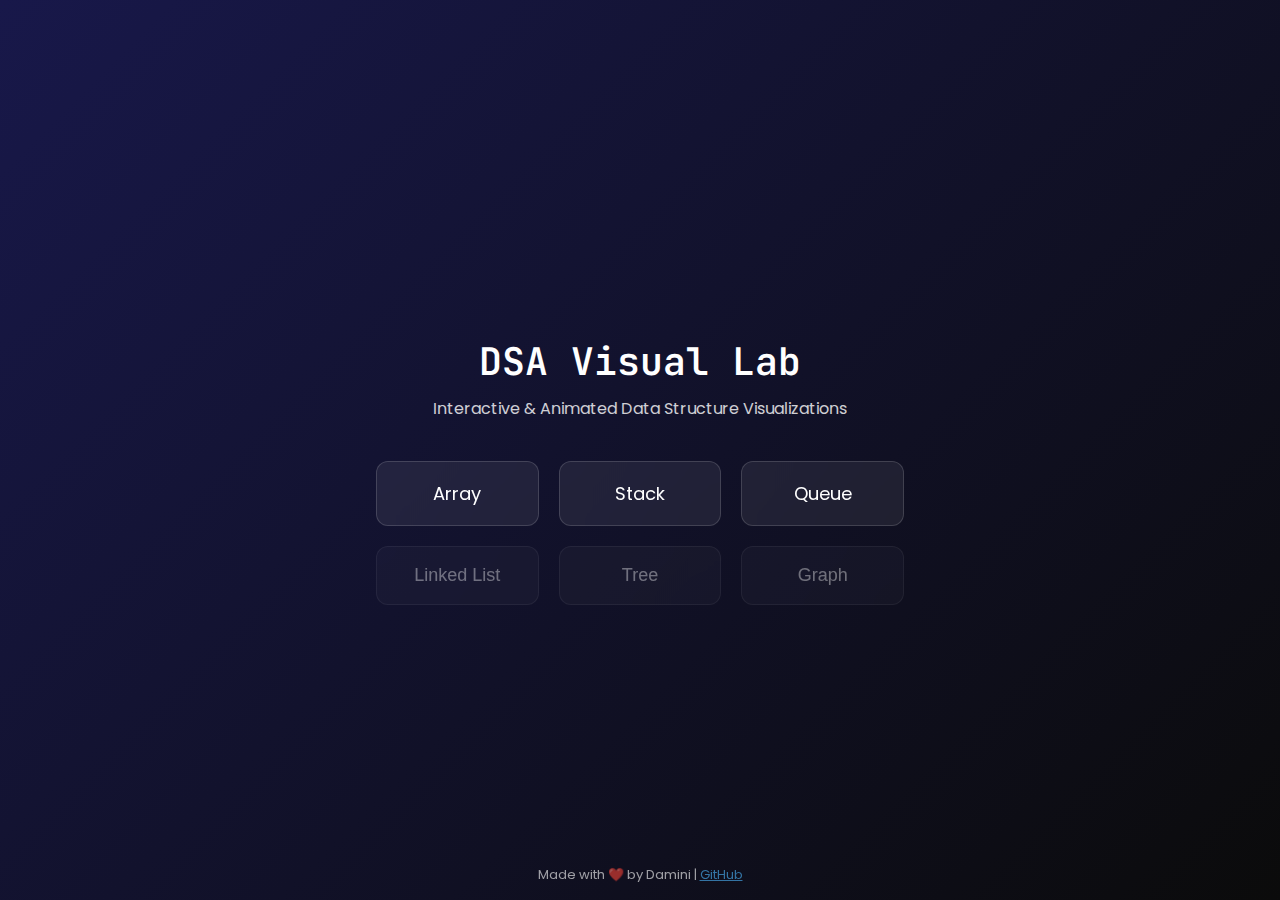
<file: index.html>
<!DOCTYPE html>
<html lang="en">
<head>
    <meta charset="UTF-8">
    <meta name="viewport" content="width=device-width, initial-scale=1.0">
    <title>DSA Visual Lab</title>

    <!-- Google Fonts -->
    <link href="https://fonts.googleapis.com/css2?family=Poppins:wght@300;500;600&family=JetBrains+Mono:wght@400;600&display=swap" rel="stylesheet">

    <link rel="stylesheet" href="styleh.css">
</head>
<body>

<div class="hero">
    <h1 class="title">DSA Visual Lab</h1>
    <p class="subtitle">Interactive & Animated Data Structure Visualizations</p>

    <div class="card-container">
        
            <a href="visualizers/array.html" class="glass-card">Array</a>
            <a href="visualizers/stack.html" class="glass-card">Stack</a>
            <a href="visualizers/queue.html" class="glass-card">Queue</a>

            <button class="glass-card coming">Linked List</button>
            <button class="glass-card coming">Tree</button>
            <button class="glass-card coming">Graph</button>
      
    </div>
</div>

<footer>
    <p>Made with ❤️ by Damini | <a href="#">GitHub</a></p>
</footer>

<script src="assets/js/main.js"></script>
</body>
</html>
</file>
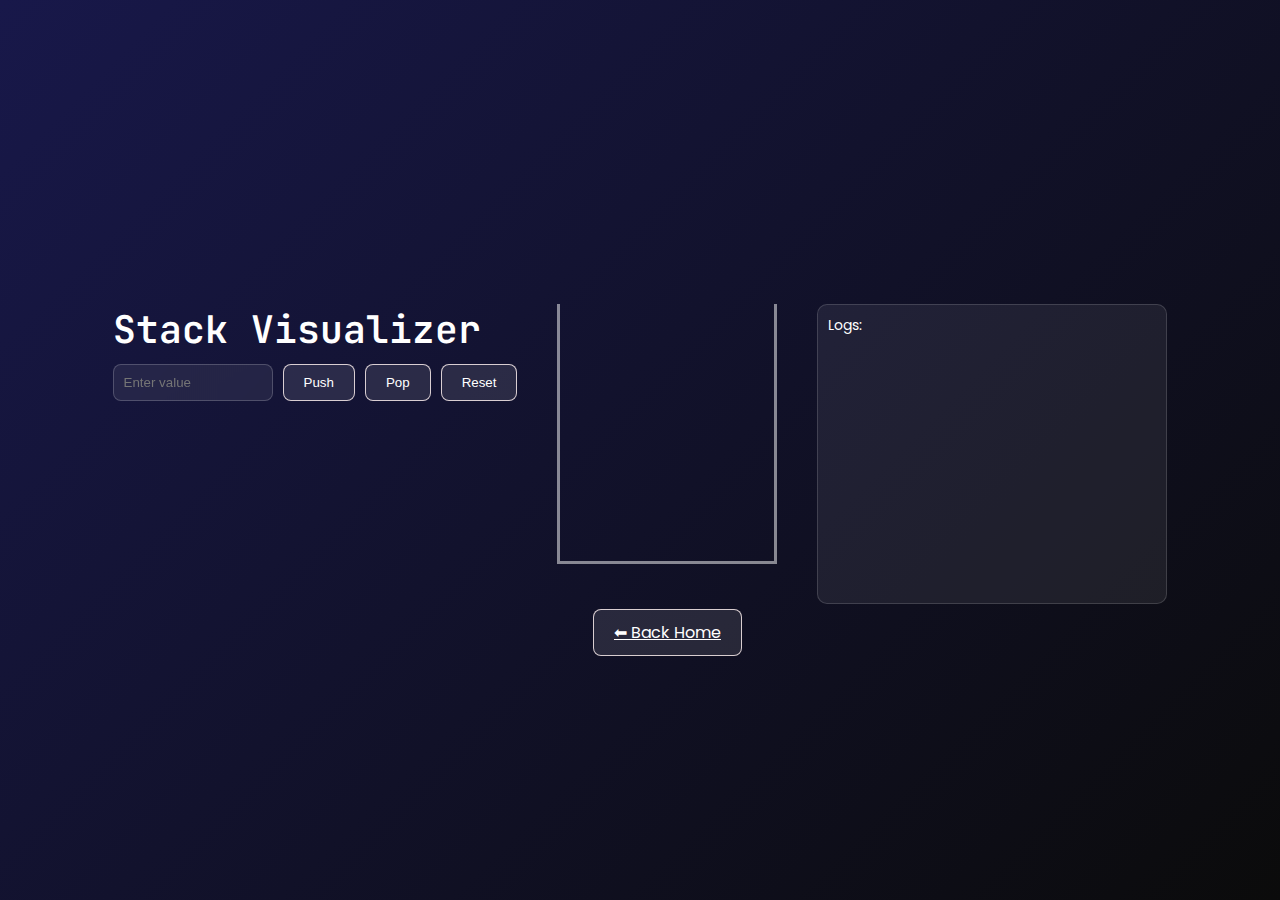
<file: visualizers/stack.html>
<!DOCTYPE html>
<html lang="en">
<head>
<meta charset="UTF-8">
<meta name="viewport" content="width=device-width, initial-scale=1.0">
<title>Stack Visualizer | DSA Visual Lab</title>

<link href="https://fonts.googleapis.com/css2?family=Poppins:wght@300;500;600&family=JetBrains+Mono:wght@400;600&display=swap" rel="stylesheet">
<link rel="stylesheet" href="../assets/css/style.css">

<style>
    .container {
    display: flex;
    justify-content: center;
    align-items: flex-start;
    gap: 40px;
    margin-top: 60px;
}

/* LEFT SECTION (STACK) */
.left-section {
    display: flex;
    flex-direction: column;
    align-items: center;
}

/* STACK BOX */
.stack-container {
    width: 220px;
    border-left: 3px solid rgba(255,255,255,0.5);
    border-right: 3px solid rgba(255,255,255,0.5);
    border-bottom: 3px solid rgba(255,255,255,0.5);
    padding: 10px 0;
    min-height: 260px;
    display: flex;
    flex-direction: column-reverse;
    justify-content: flex-start;
    align-items: center;
    gap: 8px;
    margin-bottom: 20px;
}

/* INPUT BAR AT BOTTOM */
.input-row {
    display: flex;
    justify-content: center;
    gap: 10px;
}

/* INPUT + BUTTONS SAME STYLE */
input {
    padding: 10px;
    width: 160px;
    border-radius: 8px;
    border: 1px solid rgba(255,255,255,0.2);
    background: rgba(255,255,255,0.07);
    color: white;
    backdrop-filter: blur(6px);
}

.btn {
    padding: 10px 20px;
   
    border-radius: 8px;
    background: rgba(255,255,255,0.1);
    border: 1px solid rgba(246, 233, 233, 0.863);
    color: white;
    cursor: pointer;
    transition: .2s;
}

.btn:hover {
    transform: scale(1.07);
    background: rgba(255,255,255,0.15);
}

/* RIGHT SECTION (LOGS) */
.log-box {
    width: 350px;
    height: 300px;
    padding: 10px;
    overflow-y: auto;
    font-size: 14px;
    background: rgba(255,255,255,0.07);
    border-radius: 10px;
    border: 1px solid rgba(255,255,255,0.15);
}
.info {
    display: flex;
    flex-direction: column;
}
/* Drop animation for new stack item */
.drop {
    animation: dropAnim 0.35s cubic-bezier(.34,1.56,.64,1) forwards;
}

@keyframes dropAnim {
    0% {
        opacity: 0;
        transform: translateY(-60px) scale(0.8);
    }
    70% {
        opacity: 1;
        transform: translateY(10px) scale(1.05);
    }
    100% {
        transform: translateY(0) scale(1);
    }
}


</style>

</head>
<body>
<div class="container">
    <div class="info">
        <h1 class="title">Stack Visualizer</h1>
        <div class="input-row">
            <input type="text" id="stackValue" placeholder="Enter value">
            <button class="btn" onclick="pushStack()">Push</button>
            <button class="btn" onclick="popStack()">Pop</button>
            <button class="btn" onclick="resetStack()">Reset</button>
        </div>
        </div>
    <!-- LEFT -->
    <div class="left-section">

        <div class="stack-container" id="stackArea"></div>

        

        <br>
        <a href="../index.html" class="btn">⬅ Back Home</a>
    </div>

    <!-- RIGHT -->
    <div class="log-box" id="logBox">Logs:<br></div>
</div>

<script src="../assets/js/stack.js"></script>
</body>
</html>
</file>
<file: styleh.css>
* {
    margin: 0;
    padding: 0;
    box-sizing: border-box;
}

body {
    font-family: 'Poppins', sans-serif;
    background: linear-gradient(135deg, #18184a, #0b0b0b);
    color: white;
    display: flex;
    justify-content: center;
    align-items: center;
    flex-direction: column;
    min-height: 100vh;
    overflow-x: hidden;
}

.hero {
    text-align: center;
    margin-top: 40px;
}

.title {
    font-family: 'JetBrains Mono', monospace;
    font-size: 38px;
    font-weight: 600;
    margin-bottom: 10px;
}

.subtitle {
    font-size: 16px;
    opacity: 0.8;
    margin-bottom: 40px;
}

.card-container {
    display: grid;
    gap: 20px;
    grid-template-columns: repeat(auto-fit, minmax(150px, 1fr));
    width: 80%;
    max-width: 800px;
    margin: auto;
}

.glass-card {
    padding: 18px;
    border-radius: 12px;
    text-decoration: none;
    text-align: center;
    font-size: 18px;
    color: white;
    border: 1px solid rgba(255,255,255,0.15);
    background: rgba(255,255,255,0.07);
    backdrop-filter: blur(12px);
    transition: all 0.3s ease;
    cursor: pointer;
}

.glass-card:hover {
    transform: scale(1.06);
    box-shadow: 0 8px 25px rgba(0,0,0,0.4);
    background: rgba(255,255,255,0.12);
}

.coming {
    opacity: 0.4;
    cursor: not-allowed;
}

footer {
    position: fixed;
    bottom: 15px;
    font-size: 13px;
    opacity: 0.6;
}

footer a {
    color: #4db8ff;
}
</file>
<file: assets/css/style.css>
* {
    margin: 0;
    padding: 0;
    box-sizing: border-box;
}

body {
    font-family: 'Poppins', sans-serif;
    background: linear-gradient(135deg, #18184a, #0b0b0b);
    color: white;
    display: flex;
    justify-content: center;
    align-items: center;
    flex-direction: column;
    min-height: 100vh;
    overflow-x: hidden;
}

.hero {
    text-align: center;
    margin-top: 40px;
}

.title {
    font-family: 'JetBrains Mono', monospace;
    font-size: 38px;
    font-weight: 600;
    margin-bottom: 10px;
}

.subtitle {
    font-size: 16px;
    opacity: 0.8;
    margin-bottom: 40px;
}

.card-container {
    display: grid;
    gap: 20px;
    grid-template-columns: repeat(auto-fit, minmax(150px, 1fr));
    width: 80%;
    max-width: 800px;
    margin: auto;
}

.glass-card {
    padding: 18px;
    border-radius: 12px;
    text-decoration: none;
    text-align: center;
    font-size: 18px;
    color: white;
    border: 1px solid rgba(255,255,255,0.15);
    background: rgba(255,255,255,0.07);
    backdrop-filter: blur(12px);
    transition: all 0.3s ease;
    cursor: pointer;
}

.glass-card:hover {
    transform: scale(1.06);
    box-shadow: 0 8px 25px rgba(0,0,0,0.4);
    background: rgba(255,255,255,0.12);
}

.coming {
    opacity: 0.4;
    cursor: not-allowed;
}

footer {
    position: fixed;
    bottom: 15px;
    font-size: 13px;
    opacity: 0.6;
}

footer a {
    color: #4db8ff;
}
</file>
